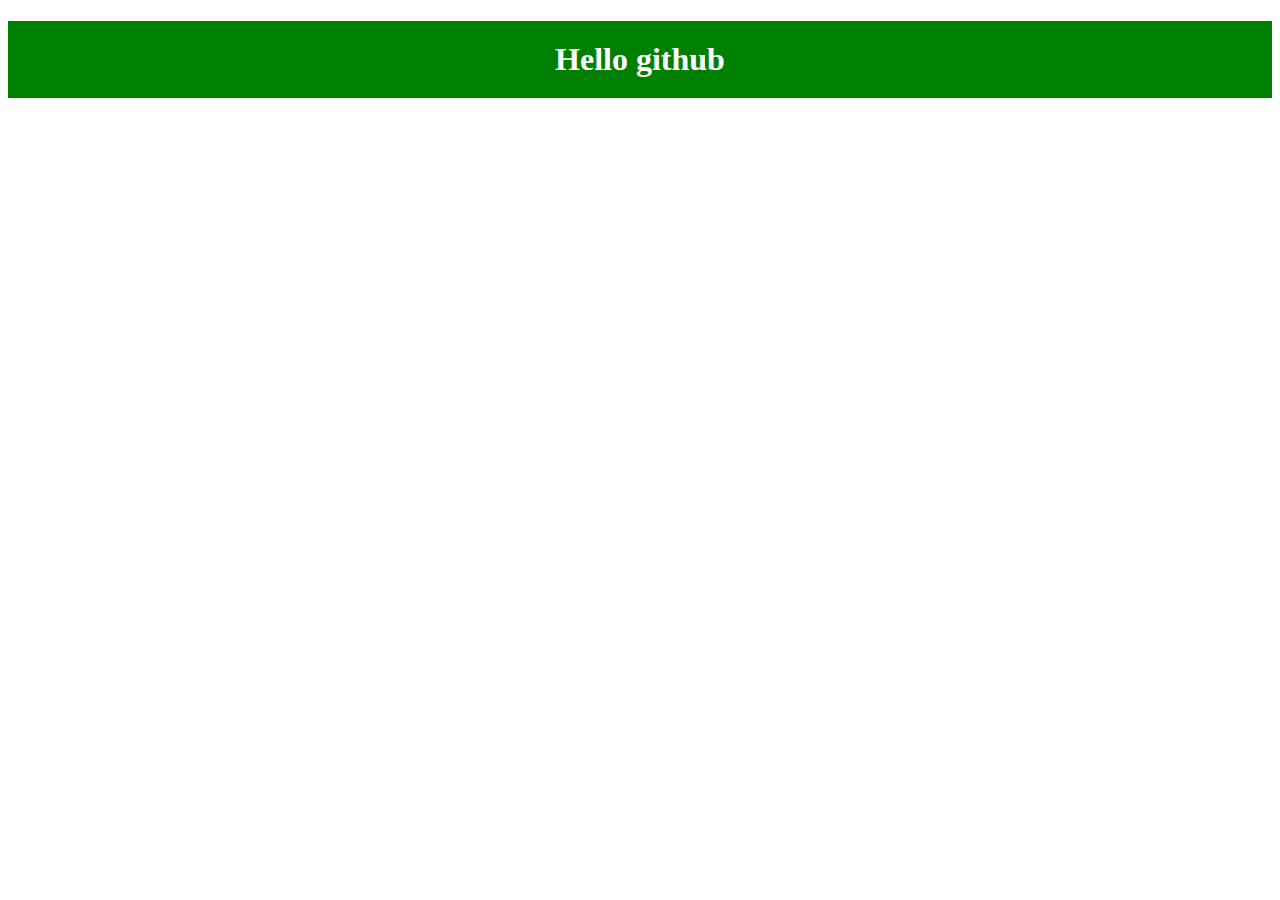
<file: index.html>
<!DOCTYPE html>
<html lang="en">
<head>
	<meta charset="UTF-8">
	<meta name="viewport" content="width=device-width, initial-scale=1.0">
	<title>Document</title>
	<link rel="stylesheet" href="styles.css">
</head>
<body>
	<h1 class="heading-top">Hello github</h1>
</body>
</html>
</file>
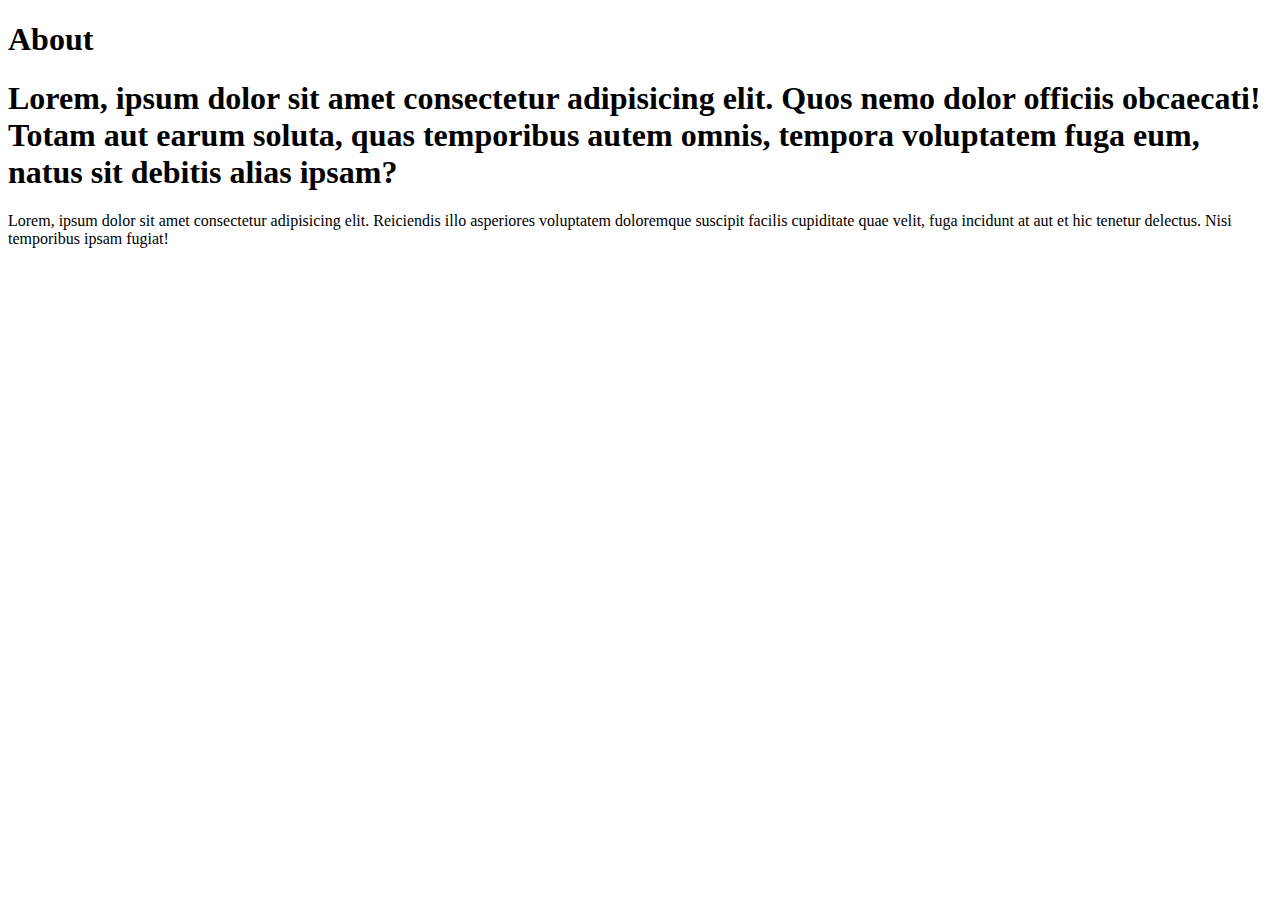
<file: about.html>
<!DOCTYPE html>
<html lang="en">
<head>
	<meta charset="UTF-8">
	<meta name="viewport" content="width=device-width, initial-scale=1.0">
	<title>Document</title>
</head>
<body>
	<h1>About </h1>
	<h1>Lorem, ipsum dolor sit amet consectetur adipisicing elit. Quos nemo dolor officiis obcaecati! Totam aut earum soluta, quas temporibus autem omnis, tempora voluptatem fuga eum, natus sit debitis alias ipsam?</h1>
	<p>Lorem, ipsum dolor sit amet consectetur adipisicing elit. Reiciendis illo asperiores voluptatem doloremque suscipit facilis cupiditate quae velit, fuga incidunt at aut et hic tenetur delectus. Nisi temporibus ipsam fugiat!</p>
</body>
</html>
</file>
<file: styles.css>
.heading-top {
	text-align: center;
	background-color: green;
	color: white;
	padding: 20px 0;
}
</file>
